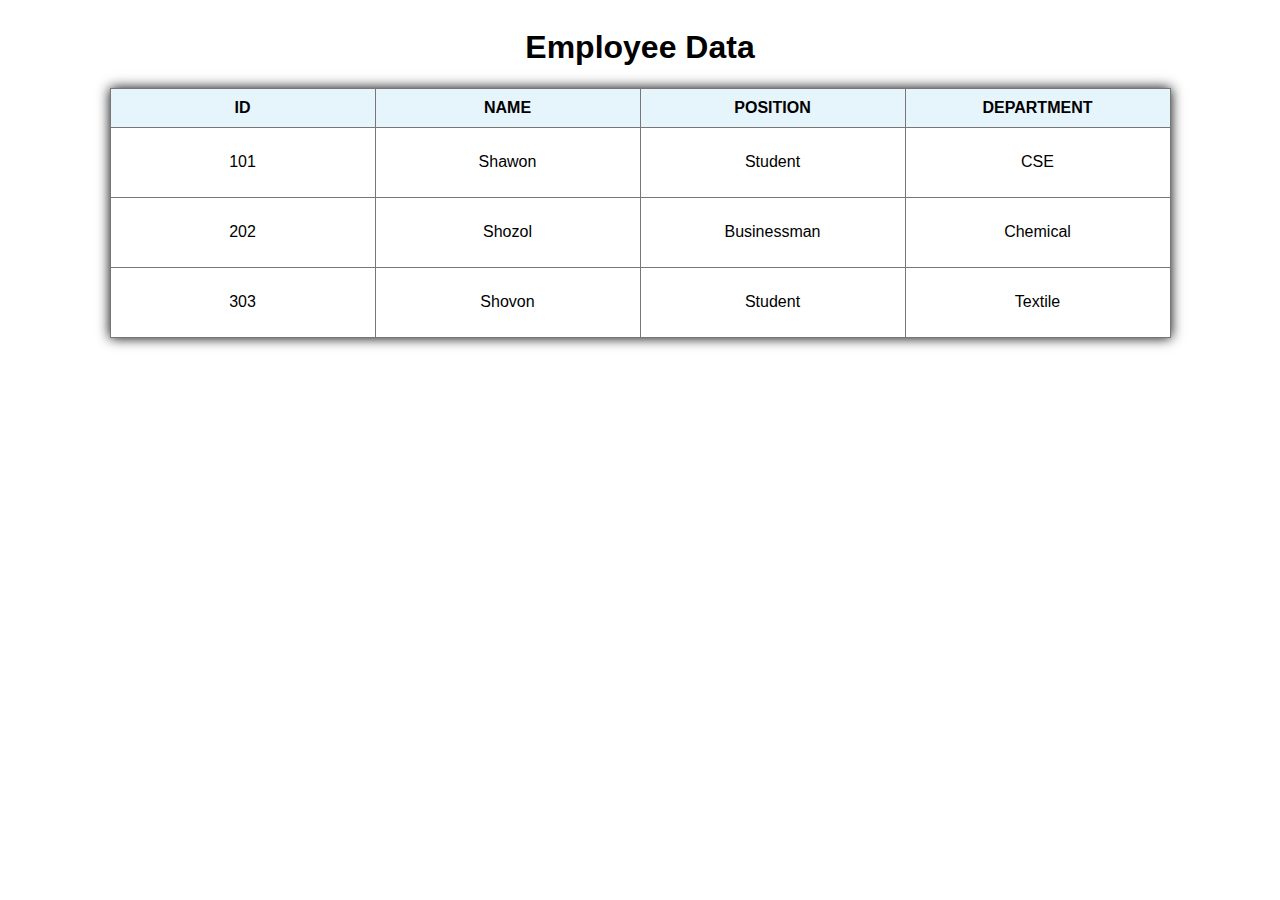
<file: Employee Data entry/index.html>
<!DOCTYPE html>
<html lang="en">
<head>
    <meta charset="UTF-8">
    <meta name="viewport" content="width=device-width, initial-scale=1.0">
    <title>Employee Data Entry</title>
    <link rel="stylesheet" href="./style.css">
</head>
<body>
    
    <div class="main">
        <div class="title">
            <h1>Employee Data</h1>
        </div>
        <div class="dataTable">
            <table>
                <thead>
                    <tr>
                        <th>ID</th>
                        <th>NAME</th>
                        <th>POSITION</th>
                        <th>DEPARTMENT</th>
                    </tr>
                </thead>
                <tbody id="tableBody">
                    
                </tbody>
            </table>
        </div>
    </div>

    <script src="./script.js"></script>
</body>
</html>
</file>
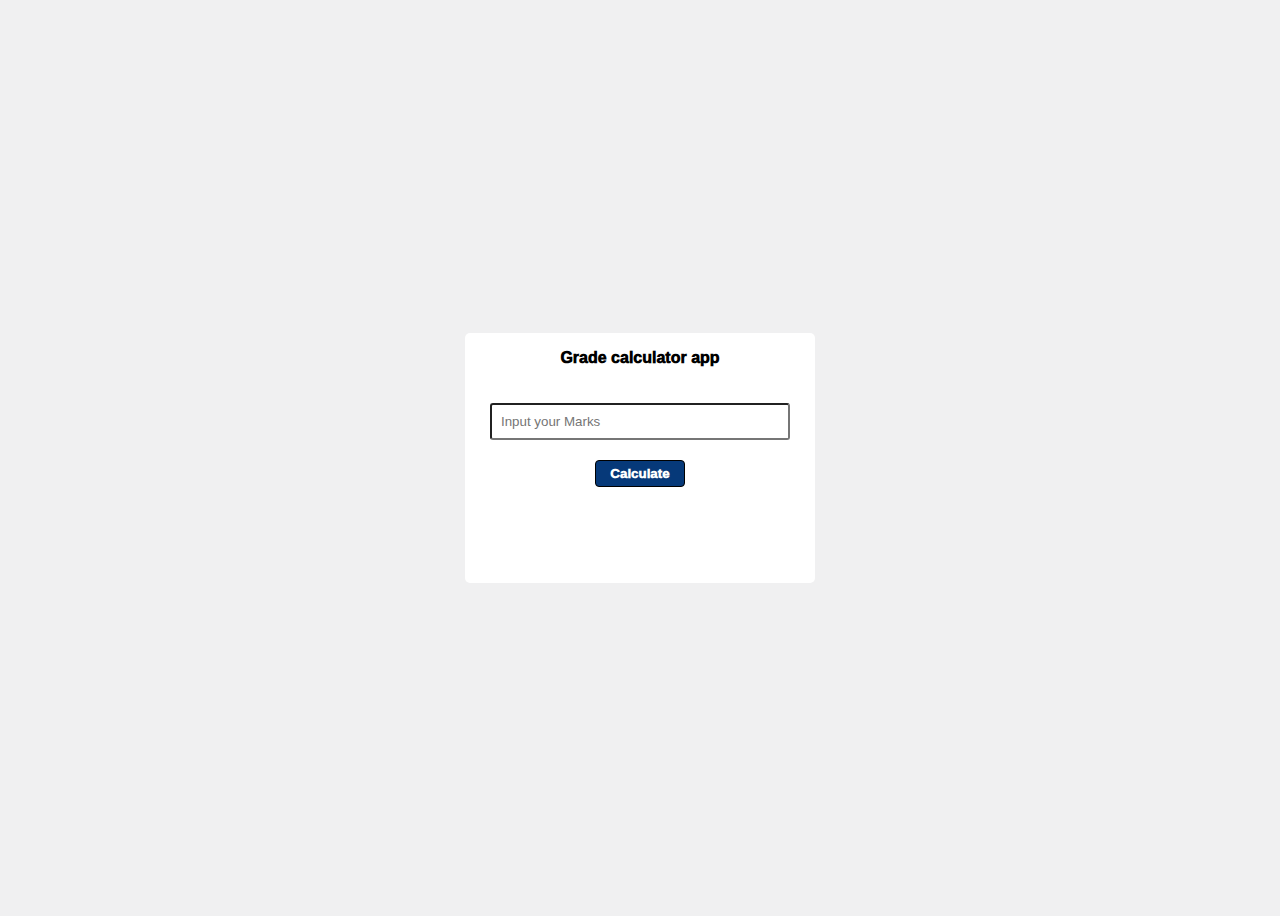
<file: Grade calculator/index.html>
<!DOCTYPE html>
<html lang="en">
<head>
    <meta charset="UTF-8">
    <meta name="viewport" content="width=device-width, initial-scale=1.0">
    <title>Grade calculator</title>
    <link rel="stylesheet" href="./style.css">
</head>
<body>
    <div class="area">
        <p>Grade calculator app</p>
        <div class="inputs">
            <input type="number" id="firstValue" placeholder="Input your Marks" min="0" max="100">        
        </div>
        
        <button id="btns">Calculate</button>
        
        <div id="result">
            <p></p>
        </div>
        
    </div>
    <script src="./script.js"></script>
</body>
</html>
</file>
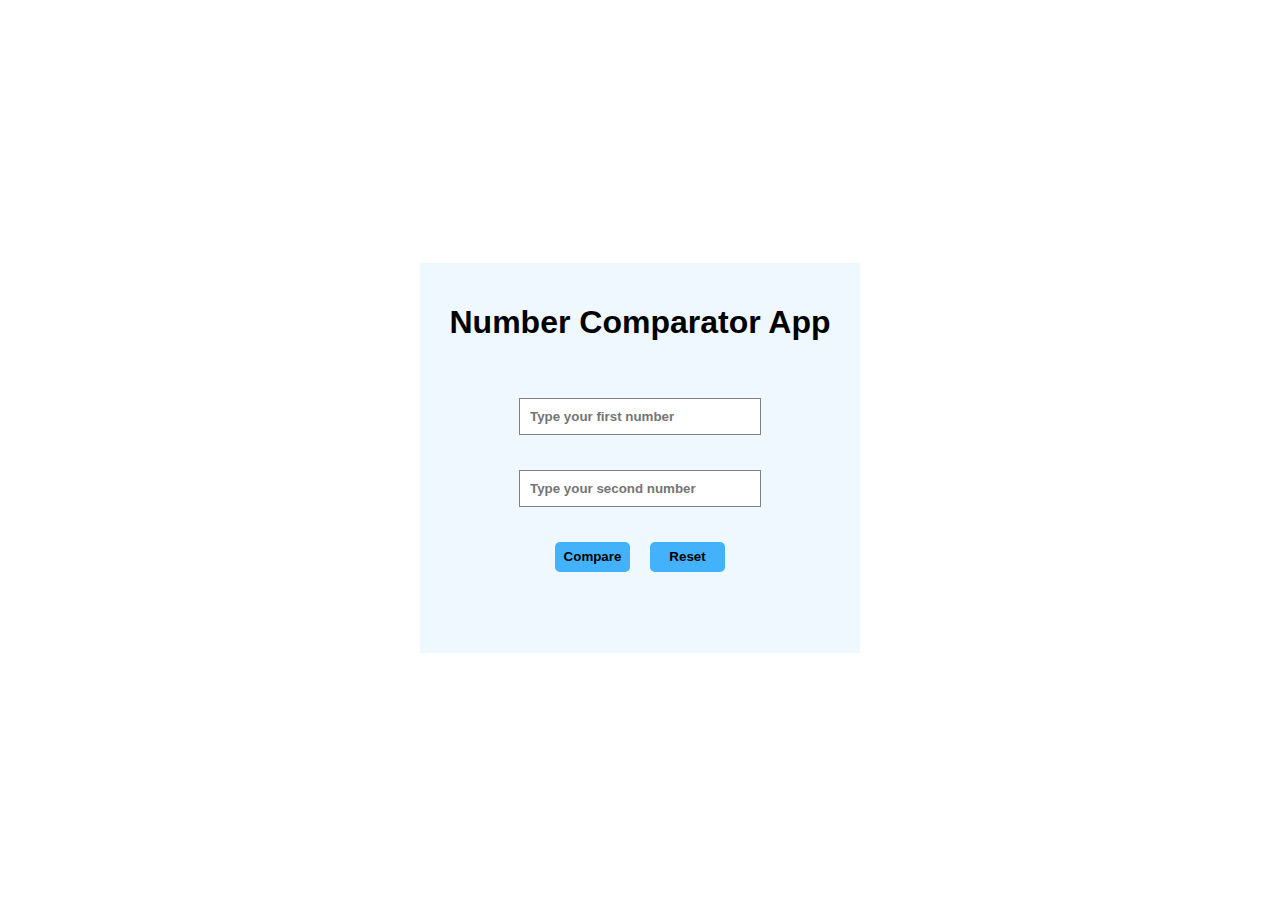
<file: Number comparetor/index.html>
<!DOCTYPE html>
<html lang="en">
<head>
    <meta charset="UTF-8">
    <meta name="viewport" content="width=device-width, initial-scale=1.0">
    <title>Number Comparator</title>
    <link rel="stylesheet" href="./style.css">
</head>
<body>
    
    <div class="main">
        <div class="title">
            <h1>Number Comparator App</h1> 
        </div>
        <div class="first">
            <input id="inputOne" type="number" placeholder="Type your first number">
        </div>
        <div class="second">
            <input id="inputTwo" type="number" placeholder="Type your second number">
        </div>
        <div class="buttons">
            <div class="btn1"><button id="buttonOne">Compare</button></div>
            <div class="btn1"><button id="buttonTwo">Reset</button></div>
        </div>
        <div>
            <h3 id="display"></h3>
        </div>
    </div>

    <script src="./script.js"></script>
</body>
</html>
</file>
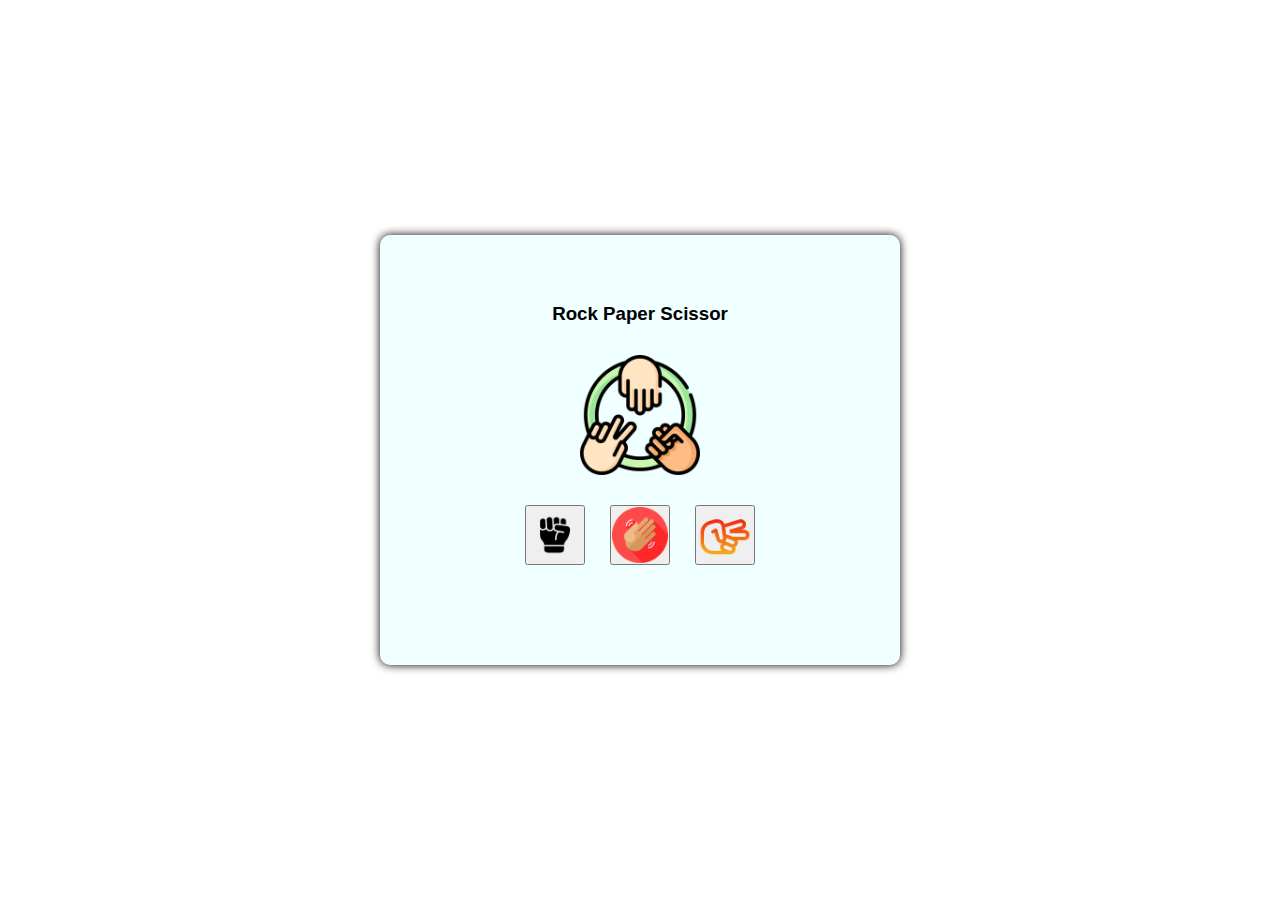
<file: Rock-Paper-Scissor/index.html>
<!DOCTYPE html>
<html lang="en">
<head>
    <meta charset="UTF-8">
    <meta name="viewport" content="width=device-width, initial-scale=1.0">
    <title>Rock Paper Scissor</title>
    <link rel="stylesheet" href="./style.css">
</head>

<body>

    <div class="main">
        <div class="tit">
            <h3>Rock Paper Scissor</h3>
        </div>
        <div class="title"> <img class="logo" src="./images/rock-paper-scissors.png" alt=""></div>
        <div class="btns">
            <div class="rock">
                <button id="rock"><img src="./images/fist.png" alt=""></button>
            </div>
            <div class="paper">
                <button id="paper"><img src="./images/goodbye.png" alt=""></button>
            </div>
            <div class="scissor">
                <button id="scissor"><img src="./images/scissors.png" alt=""></button>
            </div>
        </div>
        <div id="result">
            <h3></h3>
        </div>
    </div>

    <script src="./script.js"></script>
    
</body>
</html>
</file>
<file: Employee Data entry/style.css>
body{
    display: flex;
    justify-content: center;
    align-items: center;
    text-align: center;
    font-family: sans-serif;
}

table,th,tr,td{
    border: 1px solid rgb(120, 118, 118);
    border-collapse: collapse;
}
tr{
    background-color: rgb(255, 255, 255);

}
td:hover{
    background-color: rgb(239, 239, 239);
}
th{
    width: 20vw;
    height: 30px;
    background-color: rgb(230, 244, 252);
    padding: 4px;
}
table{
    width: 100%;
    box-shadow: 0 0 12px black;
    height: 250px;
}
</file>
<file: Grade calculator/style.css>
.area{
    background-color:rgb(255, 255, 255);
    height: 250px;
    width: 350px;
    text-align: center;
    border-radius: 5px;
    font-weight:1000;
    font-family: sans-serif;
    

}
body{
    background-color: rgb(240, 240, 241);
    display: flex;
    height: 100vh;
    color: black;
    justify-content: center;
    align-items: center;
    
}
.inputs{
    padding-top: 20px;
    display: flex;
    flex-direction: column;
    gap: 10px;
    width: 300px;
    margin: auto;
    
}
input{
    /* border: 1.5px solid black; */
    border-radius: 3px;
    padding: 9px;
}
button{
    margin-top: 20px;
    padding: 5px;
    width: 90px;
    color: rgb(255, 255, 255);
    font-weight: bolder;
    background-color: rgb(6, 57, 121);
    border: 1.3px solid black;
    border-radius: 4px;
    
}
</file>
<file: Number comparetor/style.css>
*{
    font-family: sans-serif;
    font-weight: bold;
}

body{
    display: flex;
    justify-content: center;
    height: 100vh;
    align-items: center;
}
.main{
    width: 400px;
    height: 350px;
    background-color: aliceblue;
    display: flex;
    flex-direction: column;
    align-items: center;
    gap: 35px;
    padding: 20px;
}

.buttons{
    display: flex;
    gap: 20px;
}
button{
    width: 75px;
    height: 30px;
    background-color: rgb(68, 178, 251);
    border: none;
    border-radius: 5px;
    cursor: pointer;
}
input{
    border: 1px solid gray;
    padding: 10px;
    width: 220px;
}

button:hover{
    color: white;
    background-color: black;
    transition: .7s;

}
</file>
<file: Rock-Paper-Scissor/style.css>
*{
    margin: 0;
    padding: 0;
    box-sizing: border-box;
    font-family: sans-serif;
}

body{
    display: flex;
    align-items: center;
    justify-content: center;
    padding: 20px;
    height: 100vh;
}

.main{
    width: 520px;
    height: 430px;
    font-weight: bold;
    background-color: azure;
    box-shadow: 0 0 10px black;
    border-radius: 10px;
    display: flex;
    align-items: center;
    flex-direction: column;
    justify-content: center;
    gap: 30px;
}
.btns{
    display: flex;
    gap: 25px;
}

.title{
    width: 120px;
    height: 120px;
}
.logo{
    width: 100%;
}

button{
    width: 60px;
    height: 60px;
    cursor: pointer;
}
button img{
    width: 100%;
}
</file>
